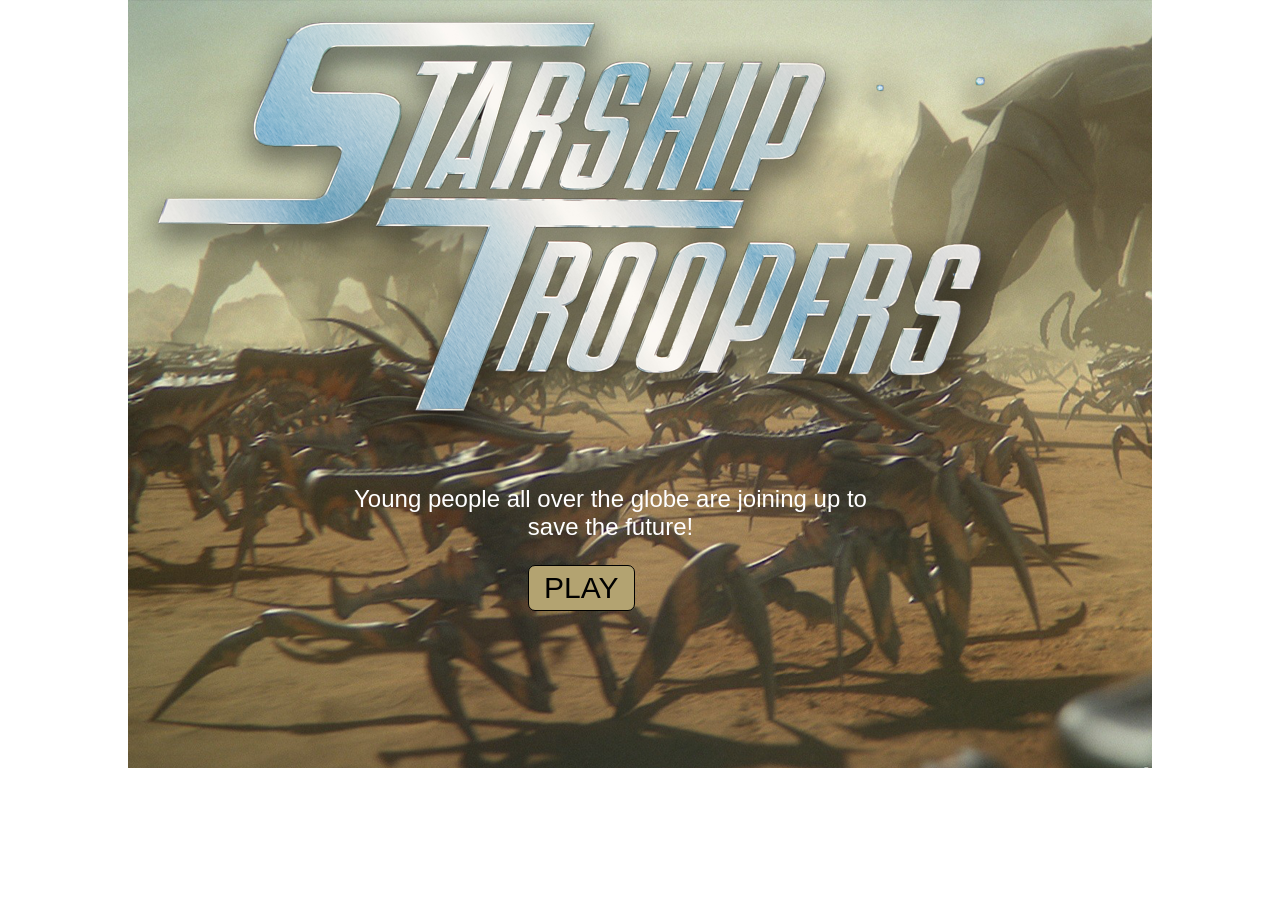
<file: game.html>
<!DOCTYPE html>
<html lang="en">
<head>
  <meta charset="UTF-8">
  <meta name="viewport" content="width=device-width, initial-scale=1.0">
  <meta http-equiv="X-UA-Compatible" content="ie=edge">
  <link rel="stylesheet" href="css/main.css">
  <title>Starship Troopers Memory Game</title>
</head>
<body>
  <main id="container">
    <h1 class="hidden">The Starship Troopers Memory Game</h1>

<!--BEGINNING PLAY SCREEN-->
    <section class="startScreen">
      <h2 class="hidden">Click to Play!</h2>

      <div>
      <img src="images/title_lg.png" alt="Starship Troopers Logo"><!--Lg Starship Troopers logo for start screen-->
    </div>

        <p>Young people all over the globe are joining up to save the future!</p>
        <button id="start">PLAY</button>


    </section>

<!--TOP BAR WITH LIVES, ETC...-->
    <section id="topBar">
      <h2 class="hidden">Score, Time, and Lives</h2>

      <div id="logo">
        <img src="images/title_copy.png" alt="logo">
      </div>

      <div id="gameBar">

        <div id="lives">
          <img src="images/life1.png" alt="life icon">
          <p class="livesCon"></p>
        </div>

        <div id="time">
          <p>TIME:<span id="minutes"></span>:<span id="seconds"></span></p>
        </div>
        <div id="score">
          <p>SCORE:</p>
          <p id="scoreCount"></p> <!--empty p tag to insert score in js-->
        </div>

      </div>
    </section>

<!--GAME INFO AND WIN/LOSE MESSAGE SECTION-->
    <section id="gameInfo">
      <h2 class="hidden">Info About The Game</h2>

      <div id="infoSection">
        <p id="gameStatus">Match the cards to earn points.</p>
        <p id="gameStatusMessage">Remember your training, and you will make it out alive! -Lieutenant Willy</p>

        <button id="playAgain" class="showPiece">PLAY AGAIN?</button>
      </div>
      <div class="typeEffect">
    	 <h1 class="showPiece">Game Over. Better Luck Next Time.</h1>
      </div>
    </section>

<!--GAMEPLAY AREA-->
    <section id="gameplayArea">
      <h2 class="hidden">Game Play Area</h2>
<!--CARDS-->


    </section>


  </main>
  <script src="js/main.js"></script>
</body>
</html>
</file>
<file: css/main.css>
#container{
	margin: 0 auto;
	width: 1024px;
	display: block;
}

body{
	max-height: 100%;
	margin: 0;
	padding: 0;
	background: url(../images/game_bckgd_logo.png) no-repeat center;
	font-family: 'Andale Mono', Arial, sans-serif;
}

.hidden{
	display: none;
}

.showPiece{
	display: none;
}

.startScreen{
	height: 100%;
	width: 100%;
	position: absolute;
	top: 0;
	background: url(../images/play_background.png) no-repeat;
	z-index: 100;
}

.startScreen div{
	margin: 0 auto;
}

.startScreen p{
	margin-left: 225px;
	text-align: center;
	width: 515px;
	font-size: 24px;
	font-family: 'Andale Mono', Arial, sans-serif;
	color: white;
}

#start{
	margin-left: 400px;
	margin-top: 0;
	padding: 5px 15px 5px 15px;
	font-family: 'Andale Mono', arial, sans-serif;
	font-size: 30px;
	background-color: #b3a371;
	border-radius: 7px;
	border: solid 1px black;
	cursor: pointer;
}

/*NAVIGATION BAR*/

#topBar{
	height: 73px;
	width: auto;
}

#logo{
	float: left;
}

#gameBar{
	float: left;
	width: 700px;
	height: 73px;
	background-color: #707070;
	border: 8px solid #555;
	border-radius: 10px;
	font-size: 24px;
}

#gameBar div{
	margin-right: 90px;
}

#lives{
	float: left;
	width: 15%;
	display: inline;
}

#lives img{

	margin-top: 18px;
	margin-left: 10px;
}

#lives p{

	float: right;
	clear: left;
}

#gameBar ul{
	list-style: none;
}

#time{
	float:left;
}

#score{
	float: left;
}

#score p{
	display: inline;
	line-height: 73px;
}

/*GAME INFO*/

#gameInfo{
	clear: both;
	font-size: 18px;
	color: white;
}

#gameInfo p{
	width: 1024px;
	text-align: center;
	margin-top: 50px;
	margin-bottom: 40px;
}

#playAgain{
	background: none;
	border: none;
	padding: 5px;
	font-size: 30px;
	color: #fff;
	cursor: pointer;
	transition: all 0.2s ease;
	margin-left: 400px;
}

#playAgain:hover{
	background: rgba(255,255,255,0.5);
	color: #333;
	border-radius: 10px;
}

.typeEffect{
	margin-right: 250px;
}

.typeEffect h1 {
  overflow: hidden;
  color: white;
	text-align: center;
  border-right: .15em solid white;
  white-space: nowrap;
  margin: 0 auto;
  letter-spacing: .15em;
  animation:
    typing 4.5s steps(40, end),
    blink-cursor .75s step-end infinite;
}

/* The typing effect */
@keyframes typing {
  from { width: 0 }
  to { width: 100% }
}

/* The type cursor effect */
@keyframes blink-cursor {
  from, to { border-color: transparent }
  50% { border-color: white; }
}


/*CARD FLIPS*/

.container {
  width:120px;
  height: 165px;
  position: relative;
  perspective: 800px;
}

.card {
  width: 100%;
  height: 100%;
  position: absolute;
  transform-style: preserve-3d;
  transition: transform 1s;
}

.card img {
  margin: 0;
  display: block;
  position: absolute;
  width: 100%;
  height: 100%;
  backface-visibility: hidden;
}

.card .back {

  transform: rotateY( 180deg );
}

.card.flipped {
  transform: rotateY( 180deg );
}


/*GAMEPLAY AREA*/

#gameplayArea{
	width: 90%;
	margin-left: 10%;
}

#gameplayArea ul{
	list-style: none;
	width: 700px;
}

#gameplayArea ul li{
	display: inline-block;
	margin-right: 20px;
}
</file>
